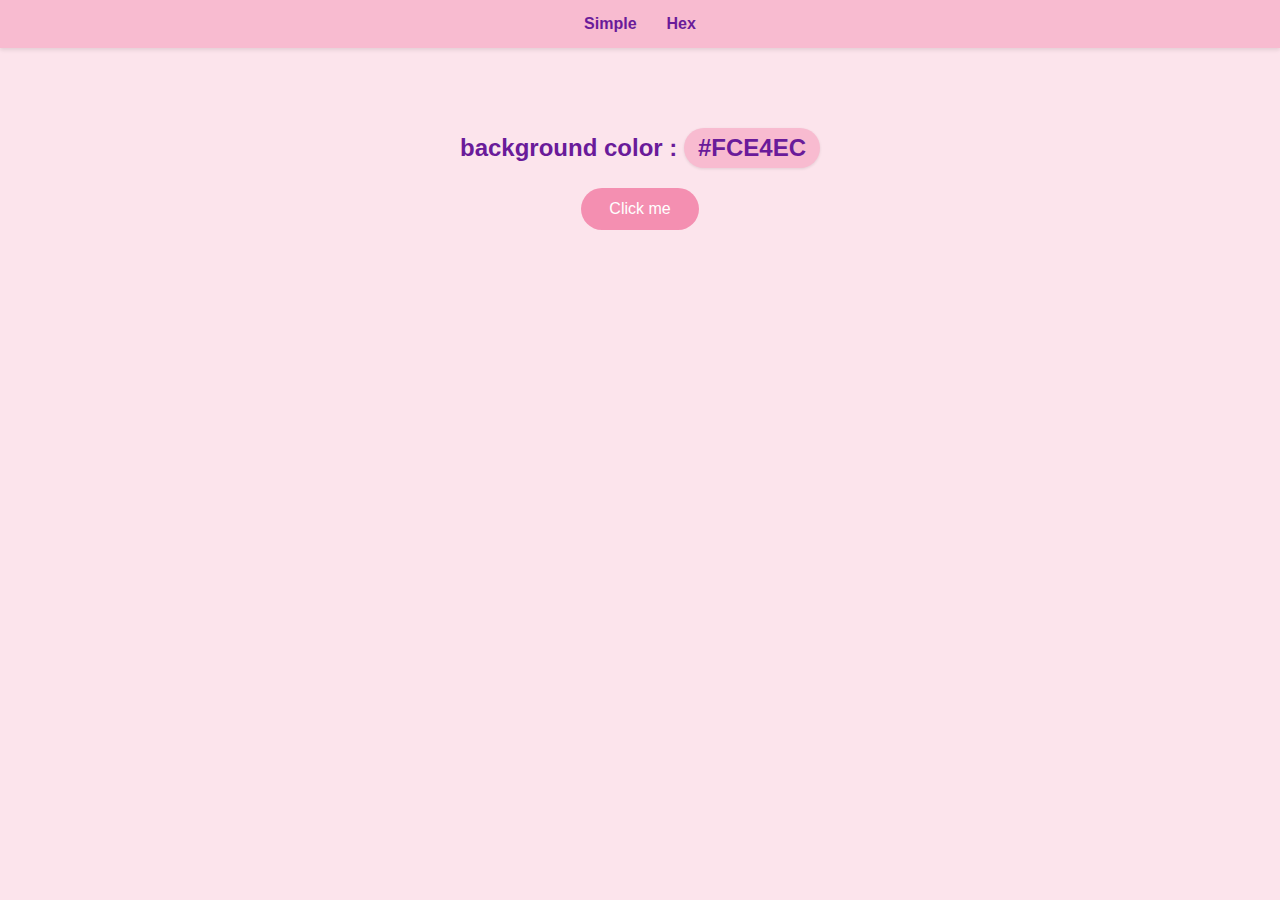
<file: index.html>
<!DOCTYPE html>
<html lang="en">
<head>
  <meta charset="UTF-8">
  <meta name="viewport" content="width=device-width, initial-scale=1.0">
  <meta http-equiv="X-UA-Compatible" content="ie=edge">
  <link rel="stylesheet" href="style.css">
  <title>Color flipper</title>
</head>
<body>
  <nav>
    <div class="center">
      <ul class="nav-links">
        <li>
          <a href="index.html">Simple</a>
        </li>
        <li>
          <a href="hex.html">Hex</a>
        </li>
      </ul>
    </div>
  </nav>
  <main class="container">
    <h2>background color : <span class="color">#FCE4EC</span></h2>
    <button class="btn btn-hero" id="btn">Click me</button>
  </main>
    <script src="functions/script.js"></script>
</body>
</html>
</file>
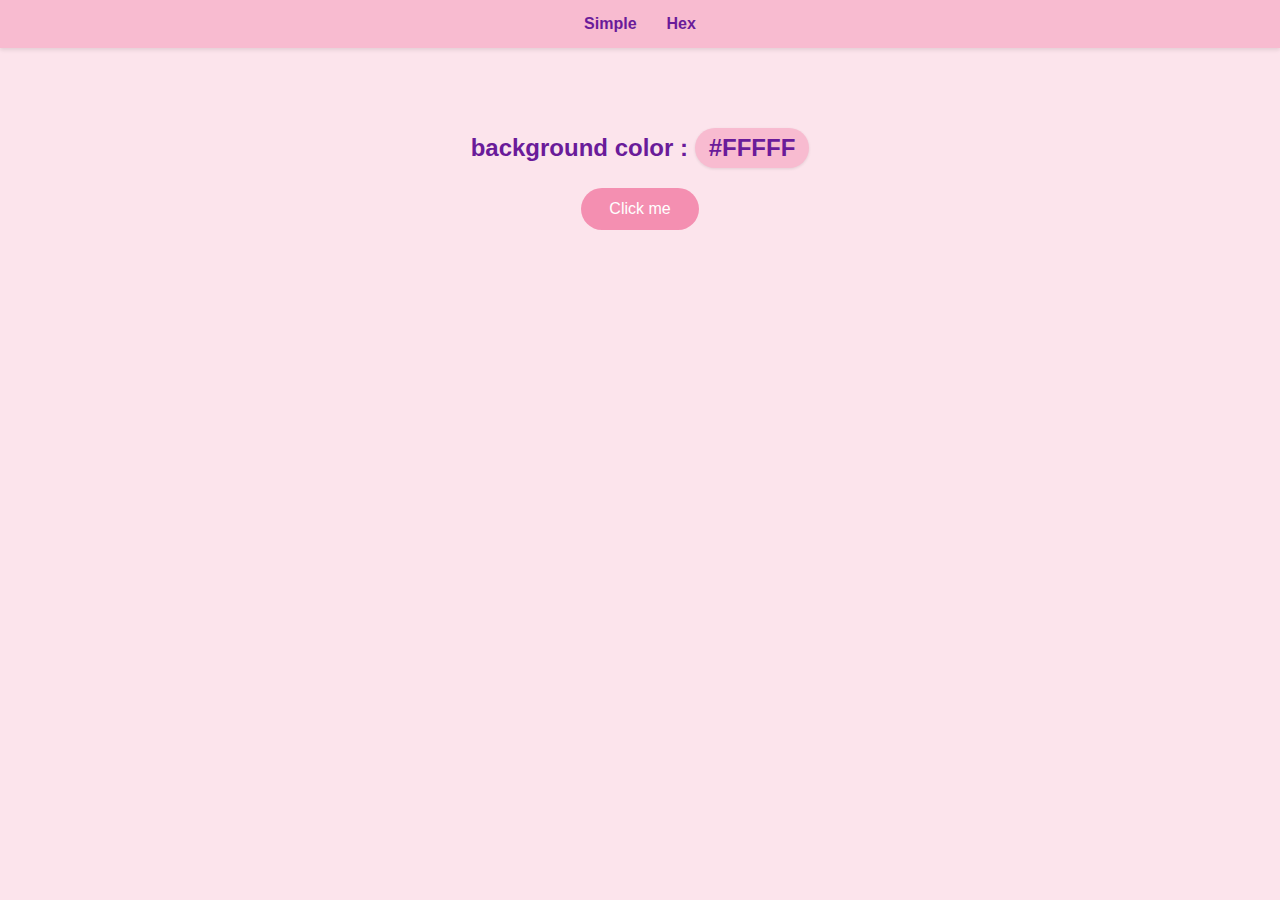
<file: hex.html>
<!DOCTYPE html>
<html lang="en">
<head>
  <meta charset="UTF-8">
  <meta name="viewport" content="width=device-width, initial-scale=1.0">
  <meta http-equiv="X-UA-Compatible" content="ie=edge">
  <link rel="stylesheet" href="style.css">
  <title>Color flipper</title>
</head>
<body>
  <nav>
    <div class="center">
      <ul class="nav-links">
        <li>
          <a href="index.html">Simple</a>
        </li>
        <li>
          <a href="hex.html">Hex</a>
        </li>
      </ul>
    </div>
  </nav>
  <main class="container">
    <h2>background color : <span class="color">#FFFFF</span></h2>
    <button class="btn btn-hero" id="btn">Click me</button>
  </main>
    <script src="functions/hex.js"></script>
</body>
</html>
</file>
<file: style.css>
:root {
  --background-primary: #fce4ec;
  --nav-primary: #f8bbd0;
  --text-primary: #6a1b9a;
  --accent-primary: #ec407a;
  --button-bg: #f48fb1;
  --button-text: white;
  --button-hover: #f06292;
}

* {
  margin: 0;
  padding: 0;
  box-sizing: border-box;
}

a {
  -webkit-tap-highlight-color: transparent;
}

html, body {
  font-family: 'Segoe UI', Tahoma, Geneva, Verdana, sans-serif;
  background-color: var(--background-primary);
  color: var(--text-primary);
  height: 100%;
}

/* Navbar */
nav {
  background-color: var(--nav-primary);
  padding: 15px 0;
  box-shadow: 0 2px 4px rgba(0,0,0,0.1);
}

.center {
  max-width: 960px;
  margin: 0 auto;
  display: flex;
  justify-content: center;
  align-items: center;
}

.nav-links {
  display: flex;
  gap: 30px;
  list-style: none;
}

.nav-links a {
  text-decoration: none;
  color: var(--text-primary);
  font-weight: 600;
  font-size: 16px;
  transition: all 0.3s ease;
}

.nav-links a:hover {
  color: var(--accent-primary);
  text-decoration: underline;
}

/* Container */
.container {
  text-align: center;
  padding: 80px 20px;
}

.container h2 {
  font-size: 24px;
  margin-bottom: 20px;
}

/* Badge-style color text */
.color {
  font-weight: bold;
  background-color: var(--nav-primary);
  padding: 6px 14px;
  border-radius: 20px;
  display: inline-block;
  min-width: 80px;
  box-shadow: 0 1px 3px rgba(0,0,0,0.1);
}

.btn {
  background-color: var(--button-bg);
  color: var(--button-text);
  border: none;
  padding: 12px 28px;
  font-size: 16px;
  border-radius: 25px;
  cursor: pointer;
  transition: background-color 0.3s ease;
  -webkit-tap-highlight-color: transparent;
}

.btn:hover {
  background-color: var(--button-hover);
}

.btn:focus {
  outline: none;
  box-shadow: none;
}
</file>
